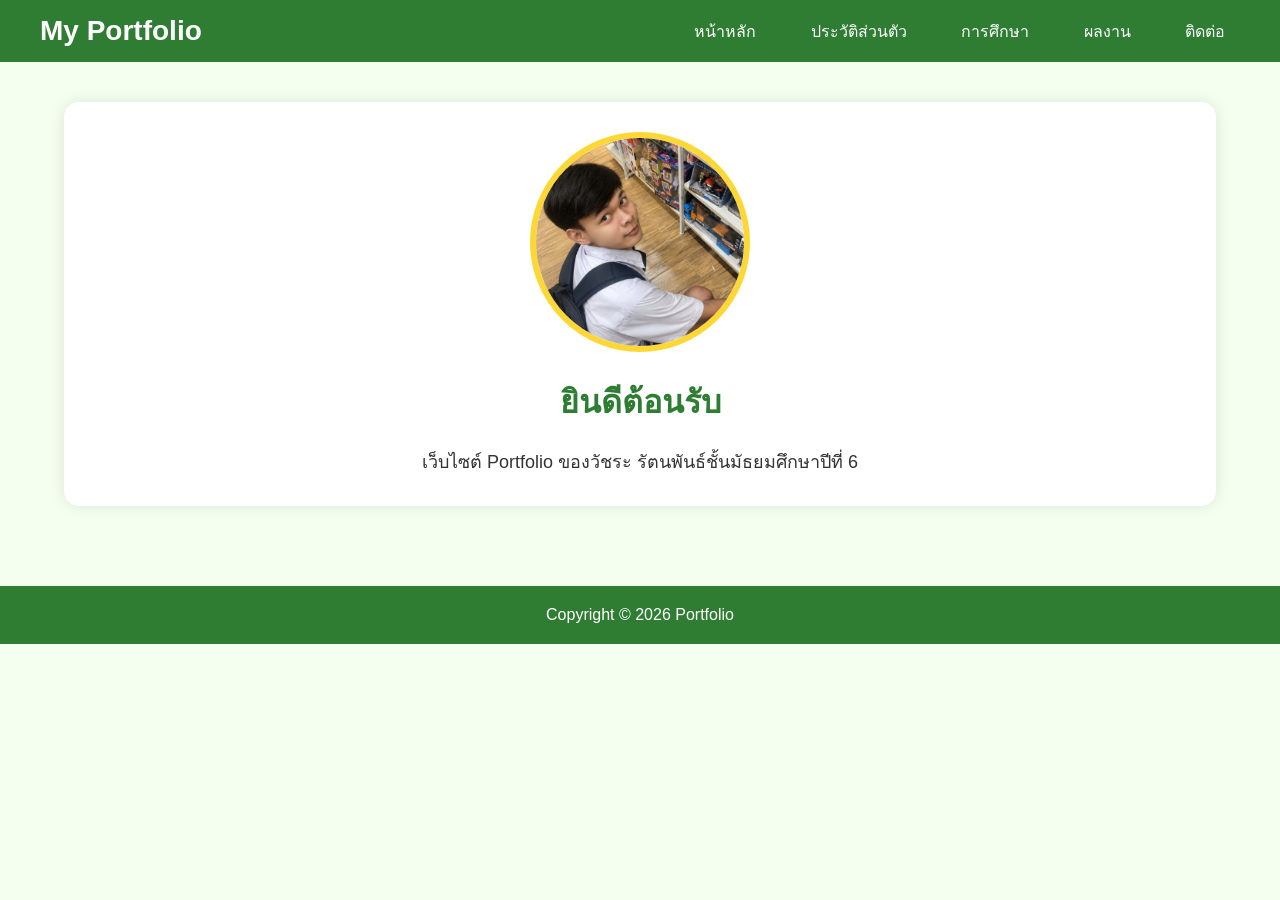
<file: index.html>
<!DOCTYPE html>
<html lang="th">
<head>
<meta charset="UTF-8">
<title>Portfolio</title>
<link rel="stylesheet" href="css/style.css">
</head>

<body>

<header>

<div class="logo">My Portfolio</div>

<nav>
<a href="index.html">หน้าหลัก</a>
<a href="profile.html">ประวัติส่วนตัว</a>
<a href="education.html">การศึกษา</a>
<a href="activities.html">ผลงาน</a>
<a href="contact.html">ติดต่อ</a>
</nav>

</header>

<div class="container">

<div class="card hero">

<img src="images/1000004875.jpg">

<h1>ยินดีต้อนรับ</h1>

<p>
เว็บไซต์ Portfolio ของวัชระ รัตนพันธ์ชั้นมัธยมศึกษาปีที่ 6
</p>

</div>

</div>

<footer>
Copyright © 2026 Portfolio
</footer>

</body>
</html>
</file>
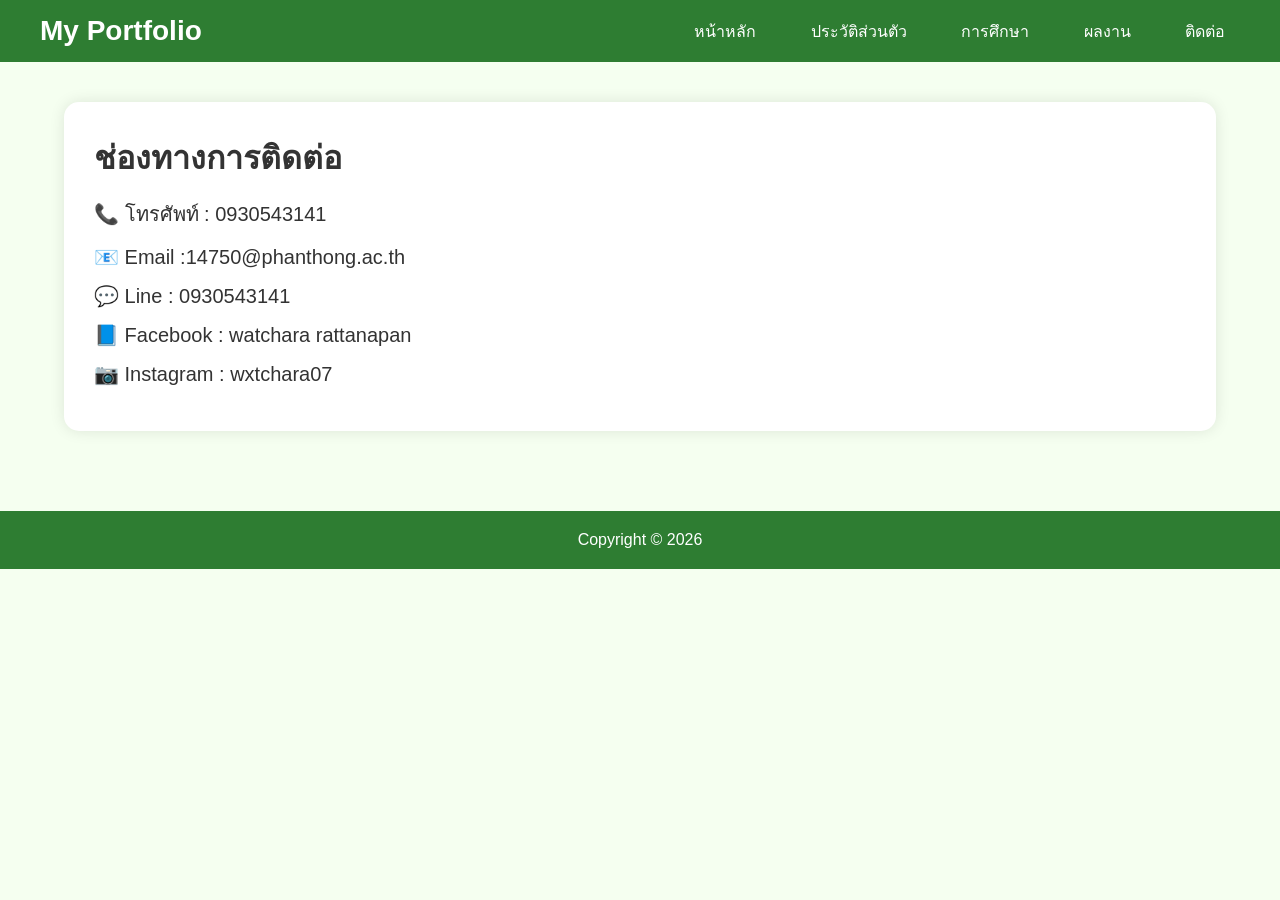
<file: contact.html>
<!DOCTYPE html>
<html lang="th">
<head>
<meta charset="UTF-8">
<title>ติดต่อ</title>
<link rel="stylesheet" href="css/style.css">
</head>

<body>

<header>

<div class="logo">My Portfolio</div>

<nav>
<a href="index.html">หน้าหลัก</a>
<a href="profile.html">ประวัติส่วนตัว</a>
<a href="education.html">การศึกษา</a>
<a href="activities.html">ผลงาน</a>
<a href="contact.html">ติดต่อ</a>
</nav>

</header>

<div class="container">

<div class="card contact">

<h1>ช่องทางการติดต่อ</h1>

<p>📞 โทรศัพท์ : 0930543141</p>

<p>📧 Email :14750@phanthong.ac.th</p>

<p>💬 Line : 0930543141</p>

<p>📘 Facebook : watchara rattanapan</p>

<p>📷 Instagram : wxtchara07</p>

</div>

</div>

<footer>
Copyright © 2026
</footer>

</body>
</html>
</file>
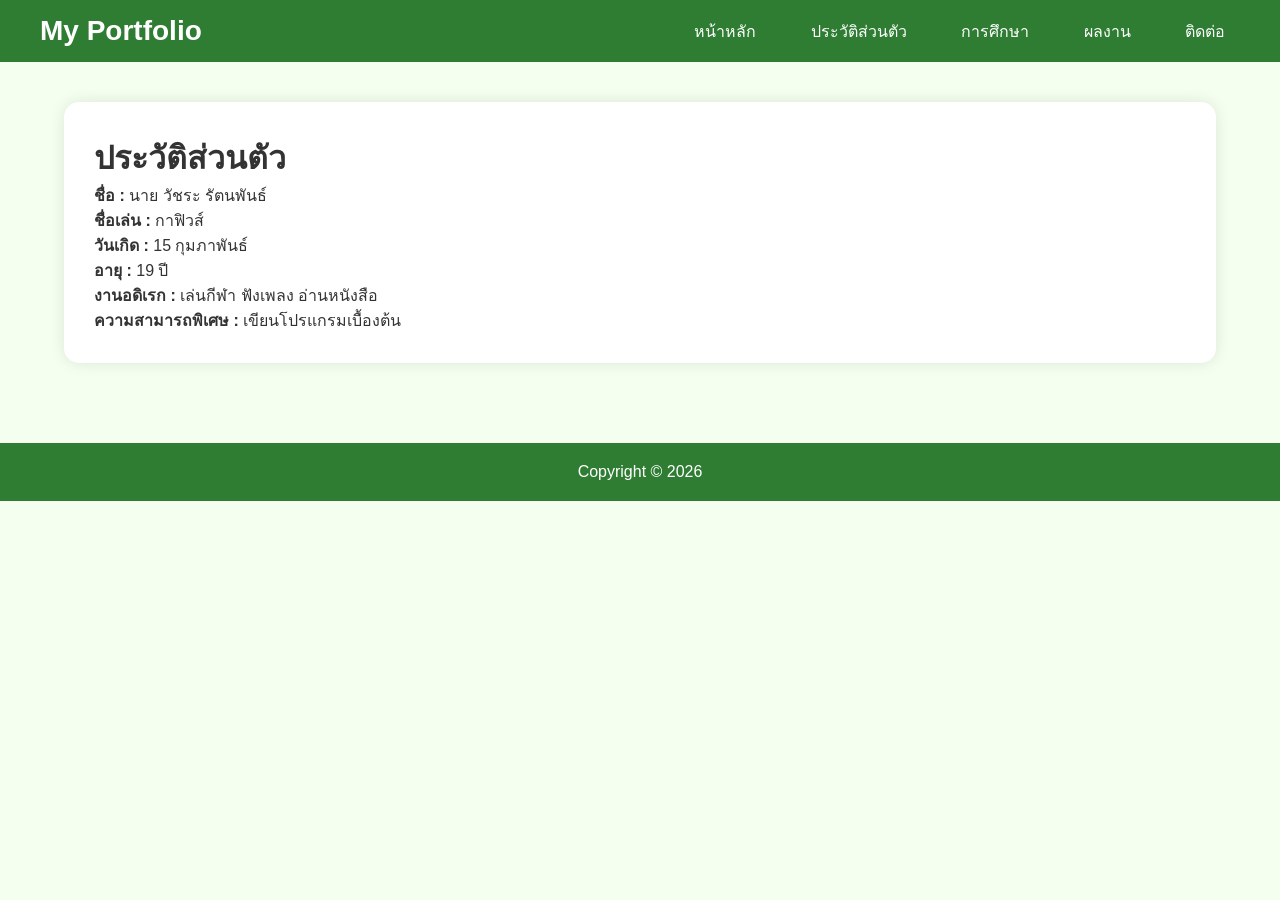
<file: profile.html>
<!DOCTYPE html>
<html lang="th">
<head>
<meta charset="UTF-8">
<title>ประวัติส่วนตัว</title>
<link rel="stylesheet" href="css/style.css">
</head>

<body>

<header>

<div class="logo">My Portfolio</div>

<nav>
<a href="index.html">หน้าหลัก</a>
<a href="profile.html">ประวัติส่วนตัว</a>
<a href="education.html">การศึกษา</a>
<a href="activities.html">ผลงาน</a>
<a href="contact.html">ติดต่อ</a>
</nav>

</header>

<div class="container">

<div class="card">

<h1>ประวัติส่วนตัว</h1>

<p><b>ชื่อ :</b> นาย วัชระ รัตนพันธ์</p>

<p><b>ชื่อเล่น :</b> กาฟิวส์</p>

<p><b>วันเกิด :</b> 15 กุมภาพันธ์</p>

<p><b>อายุ :</b> 19 ปี</p>

<p><b>งานอดิเรก :</b> เล่นกีฬา ฟังเพลง อ่านหนังสือ</p>

<p><b>ความสามารถพิเศษ :</b> เขียนโปรแกรมเบื้องต้น</p>

</div>

</div>

<footer>
Copyright © 2026
</footer>

</body>
</html>
</file>
<file: css/style.css>
*{
    margin:0;
    padding:0;
    box-sizing:border-box;
    font-family:'Segoe UI',sans-serif;
}

body{
    background:#f5fff0;
    color:#333;
}

header{
    background:#2e7d32;
    color:white;
    padding:15px 40px;
    display:flex;
    justify-content:space-between;
    align-items:center;
    position:sticky;
    top:0;
}

.logo{
    font-size:28px;
    font-weight:bold;
}

nav a{
    color:white;
    text-decoration:none;
    margin-left:20px;
    padding:10px 15px;
    border-radius:8px;
    transition:.3s;
}

nav a:hover{
    background:#fdd835;
    color:#222;
}

.container{
    width:90%;
    margin:auto;
    padding:40px 0;
}

.card{
    background:white;
    padding:30px;
    border-radius:15px;
    box-shadow:0 0 15px rgba(0,0,0,.1);
}

.hero{
    text-align:center;
}

.hero img{
    width:220px;
    height:220px;
    object-fit:cover;
    border-radius:50%;
    border:6px solid #fdd835;
}

.hero h1{
    color:#2e7d32;
    margin:20px 0;
}

.hero p{
    font-size:18px;
}

table{
    width:100%;
    border-collapse:collapse;
}

table th{
    background:#2e7d32;
    color:white;
}

table th,
table td{
    border:1px solid #ddd;
    padding:15px;
    text-align:center;
}

.gallery{
    display:grid;
    grid-template-columns:repeat(auto-fit,minmax(250px,1fr));
    gap:25px;
}

.work{
    background:white;
    border-radius:15px;
    overflow:hidden;
    box-shadow:0 0 10px rgba(0,0,0,.1);
}

.work img{
    width:100%;
    height:200px;
    object-fit:cover;
}

.work h3{
    padding:15px;
    color:#2e7d32;
}

.work p{
    padding:0 15px 20px;
}

.contact p{
    font-size:20px;
    margin:15px 0;
}

footer{
    background:#2e7d32;
    color:white;
    text-align:center;
    padding:20px;
    margin-top:40px;
}
</file>
